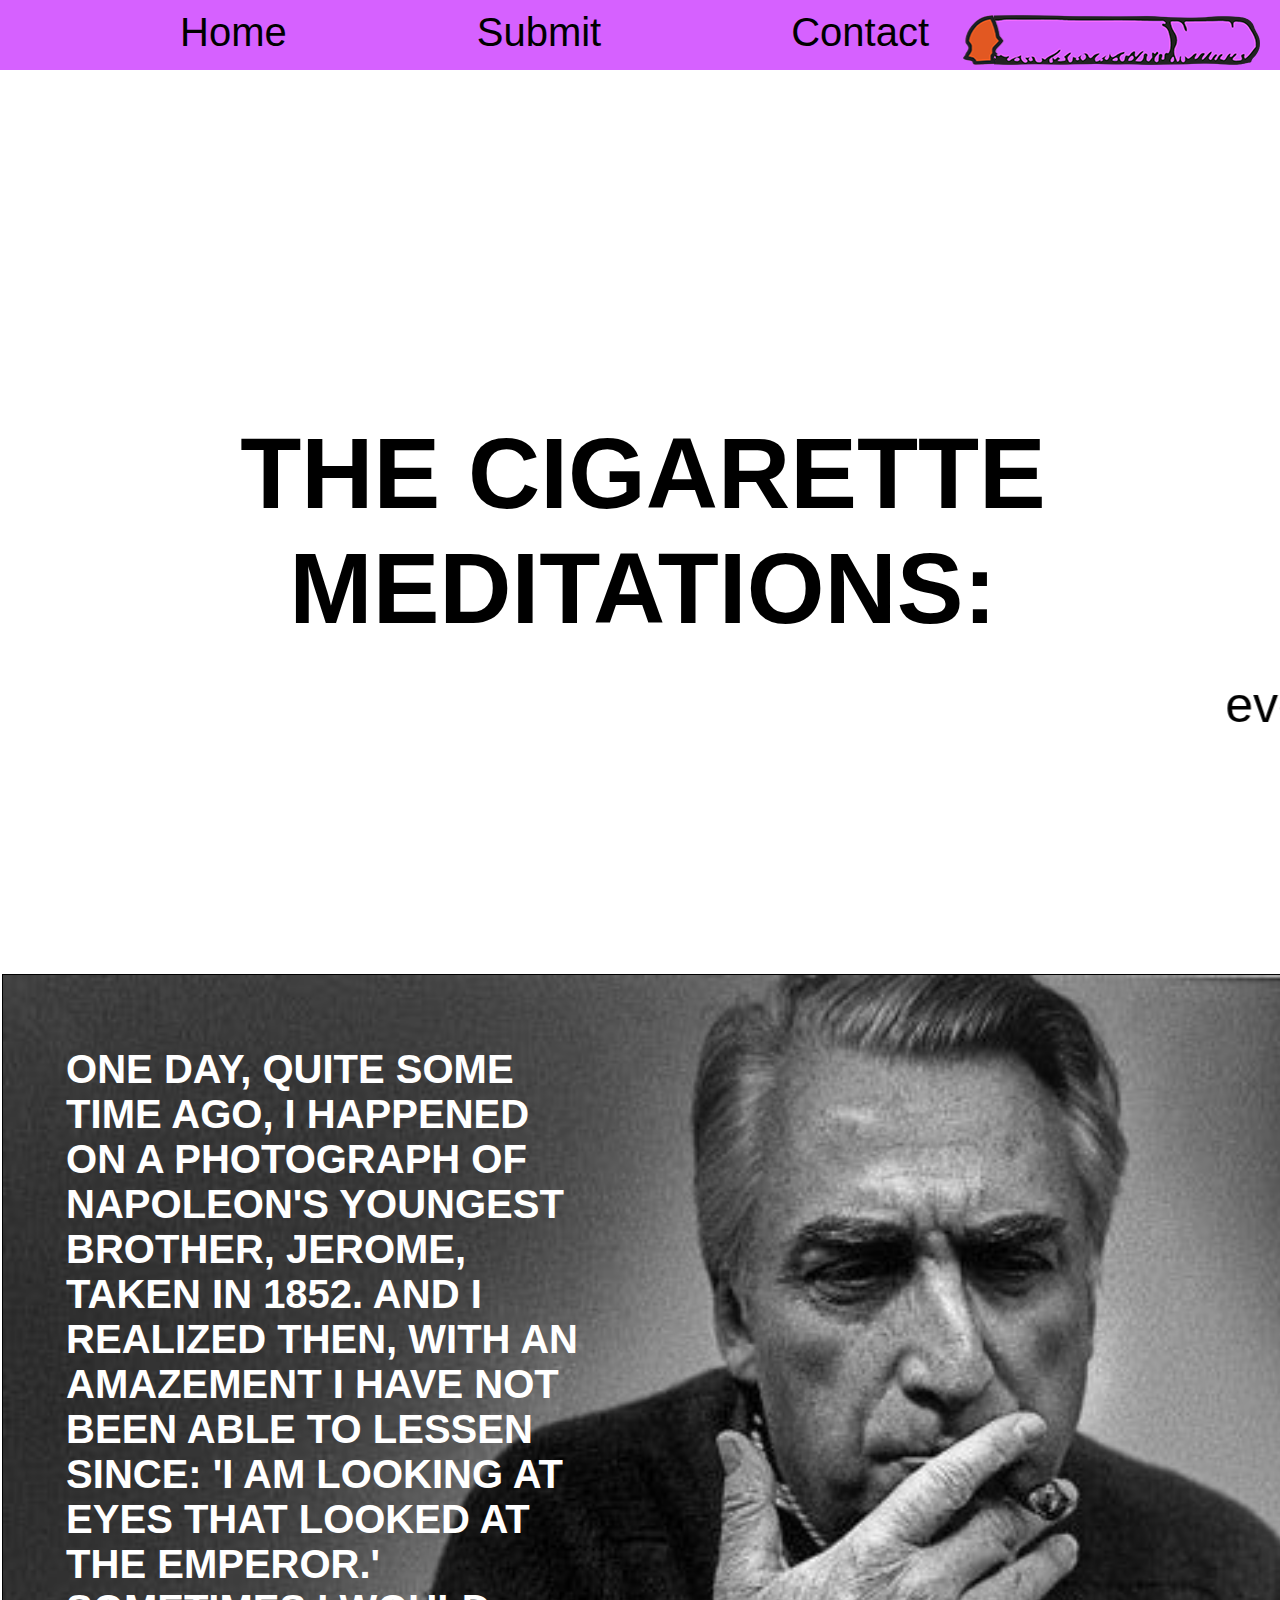
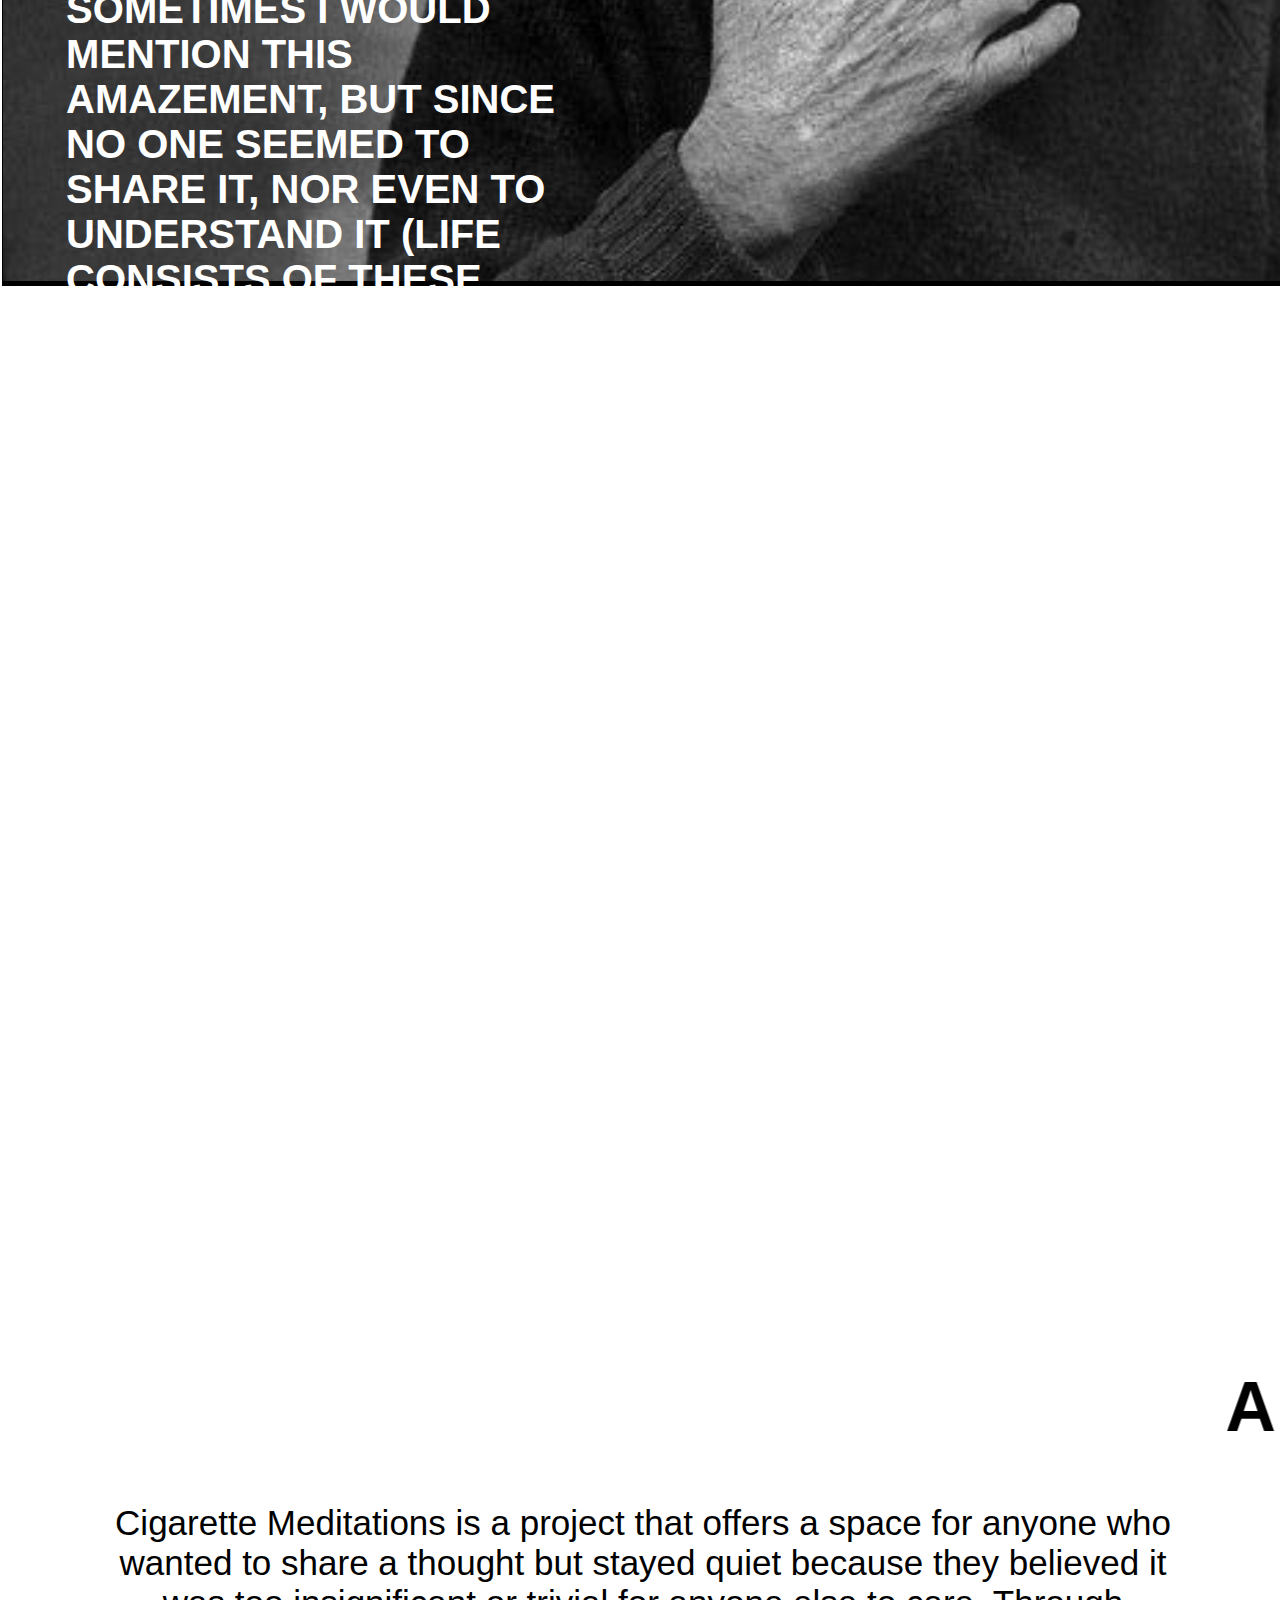
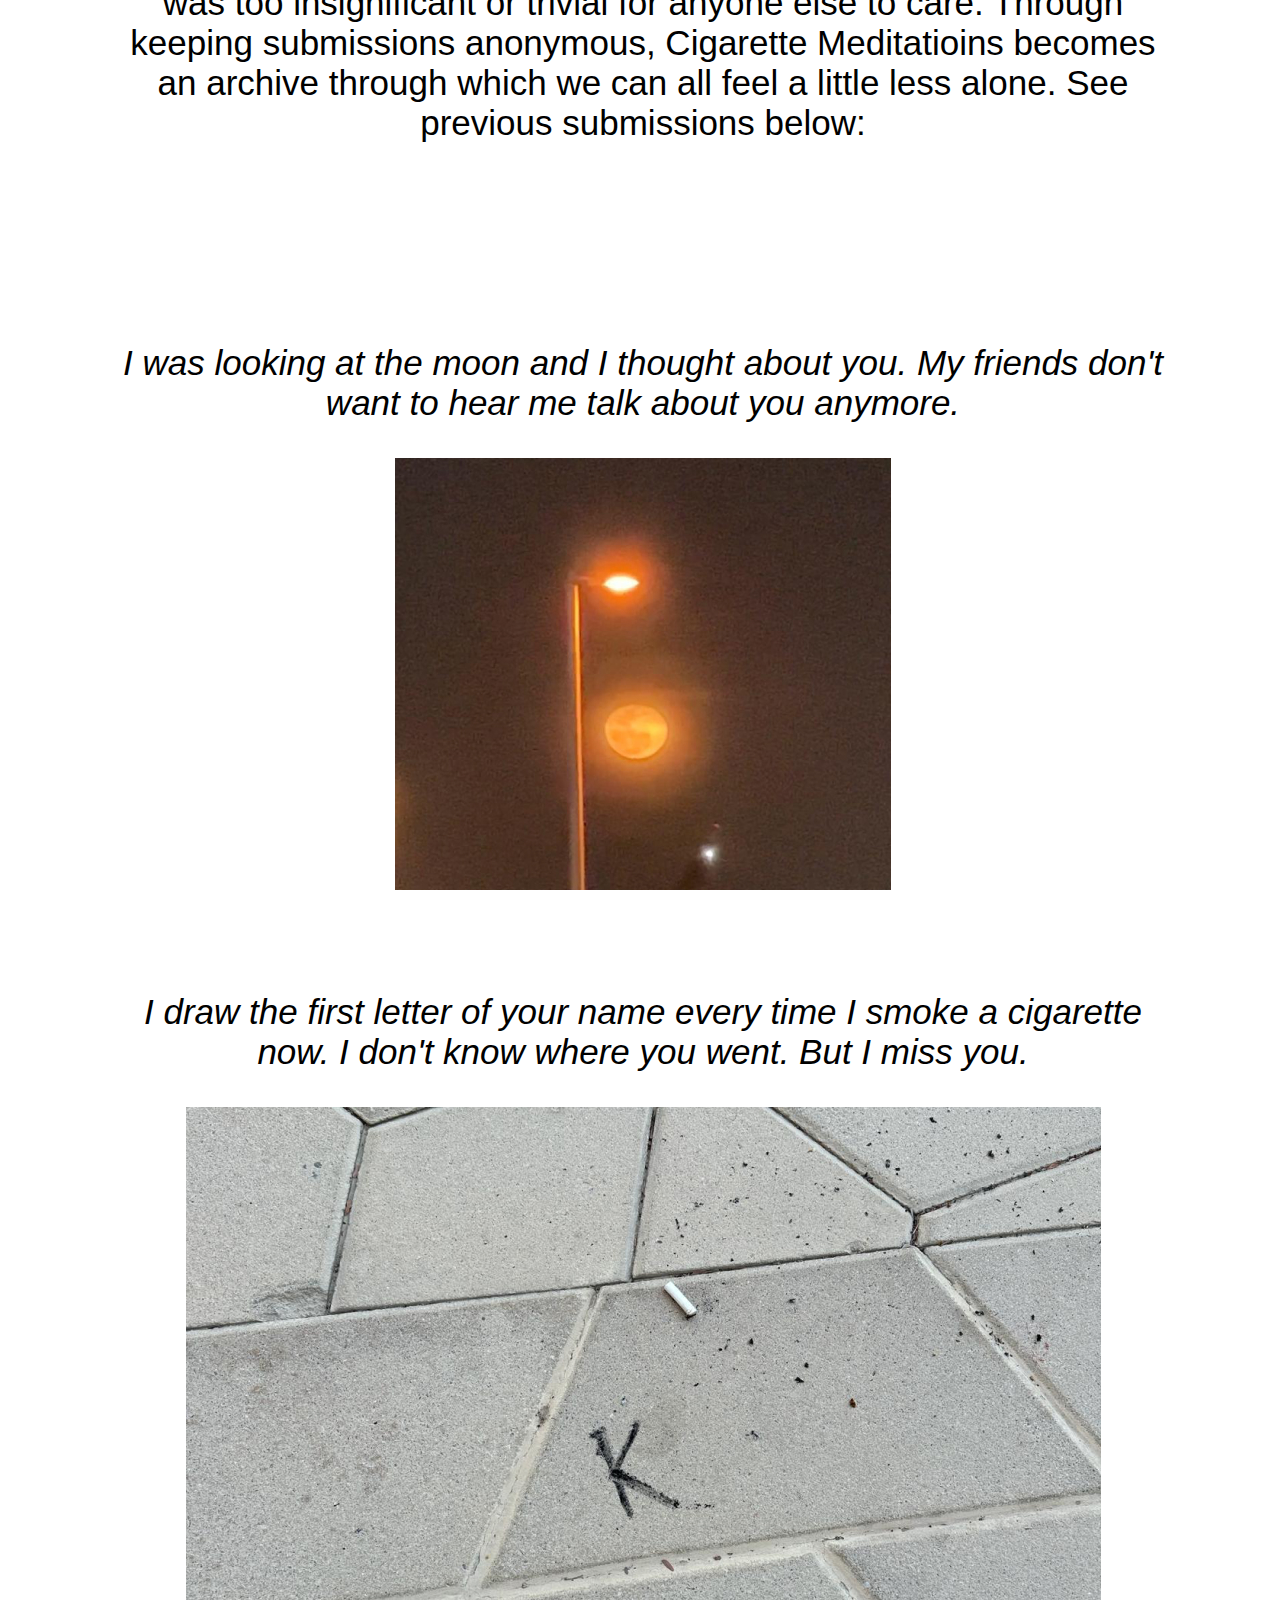
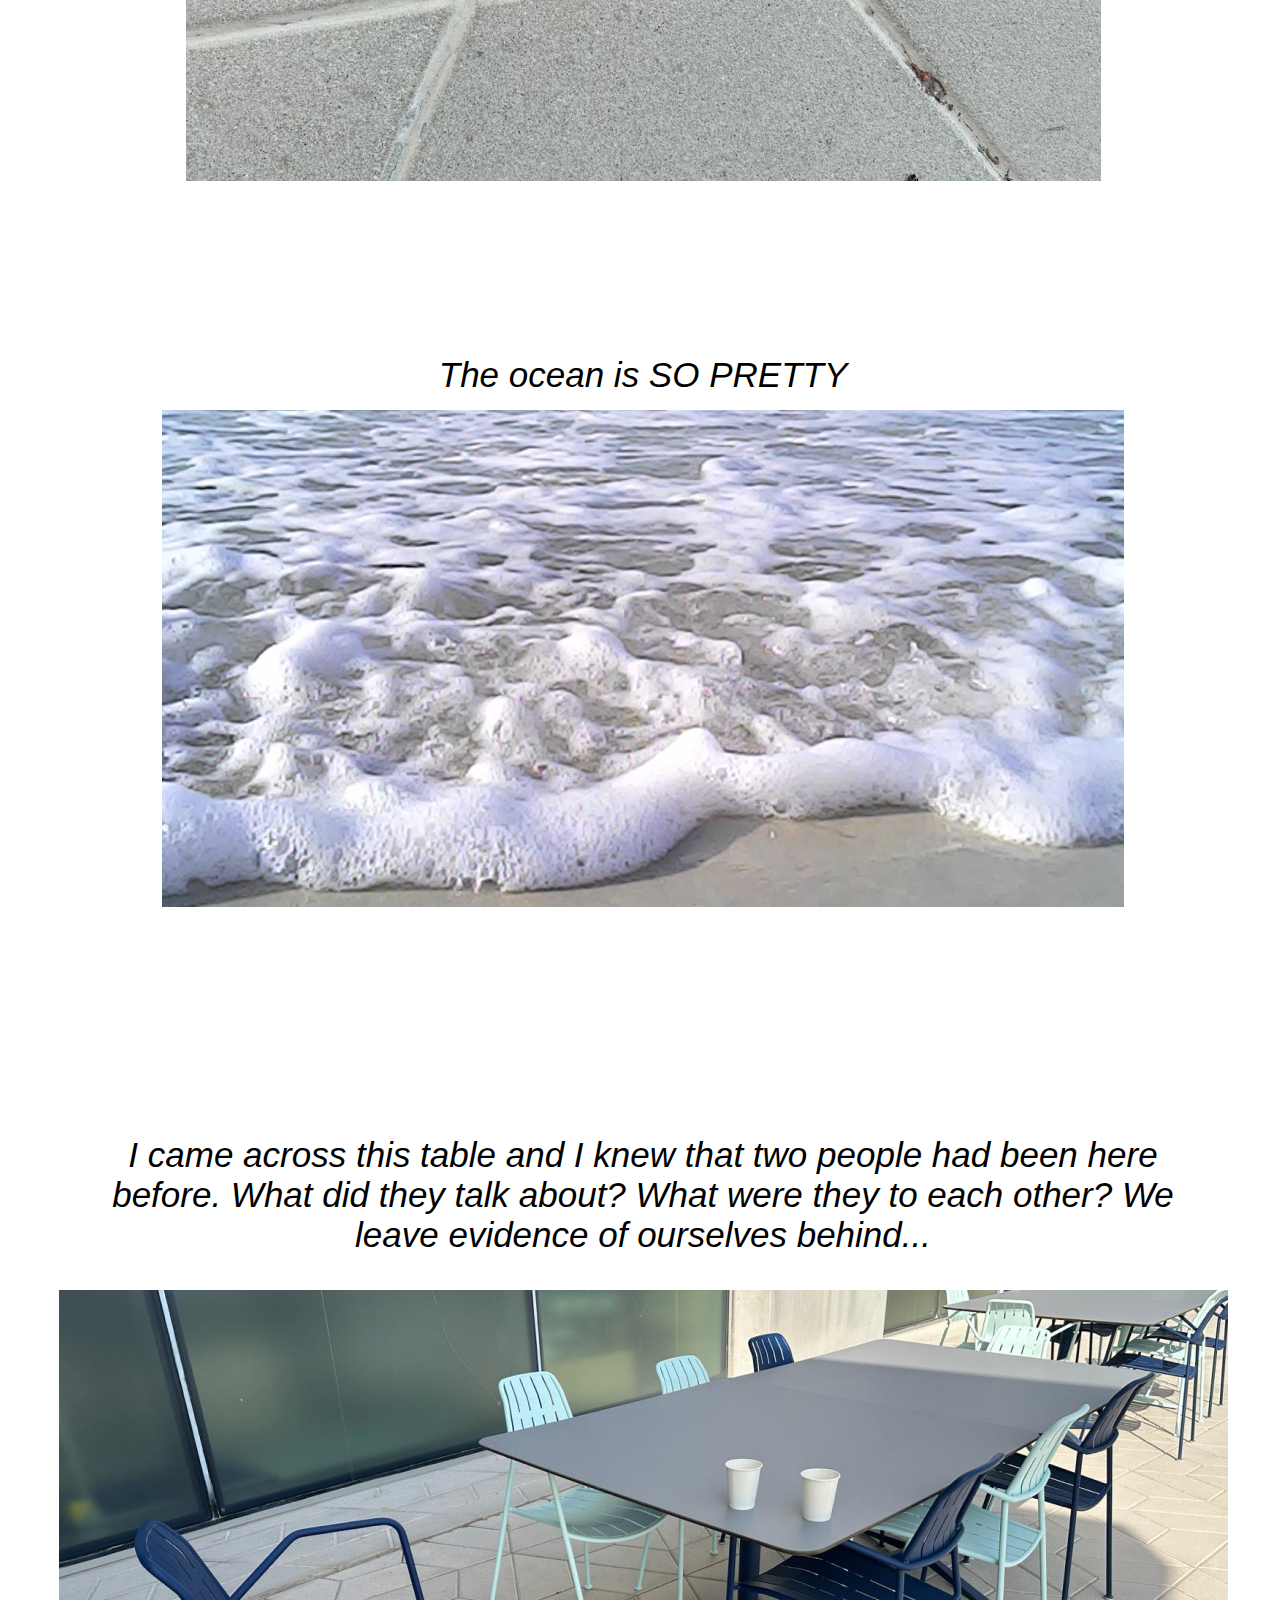
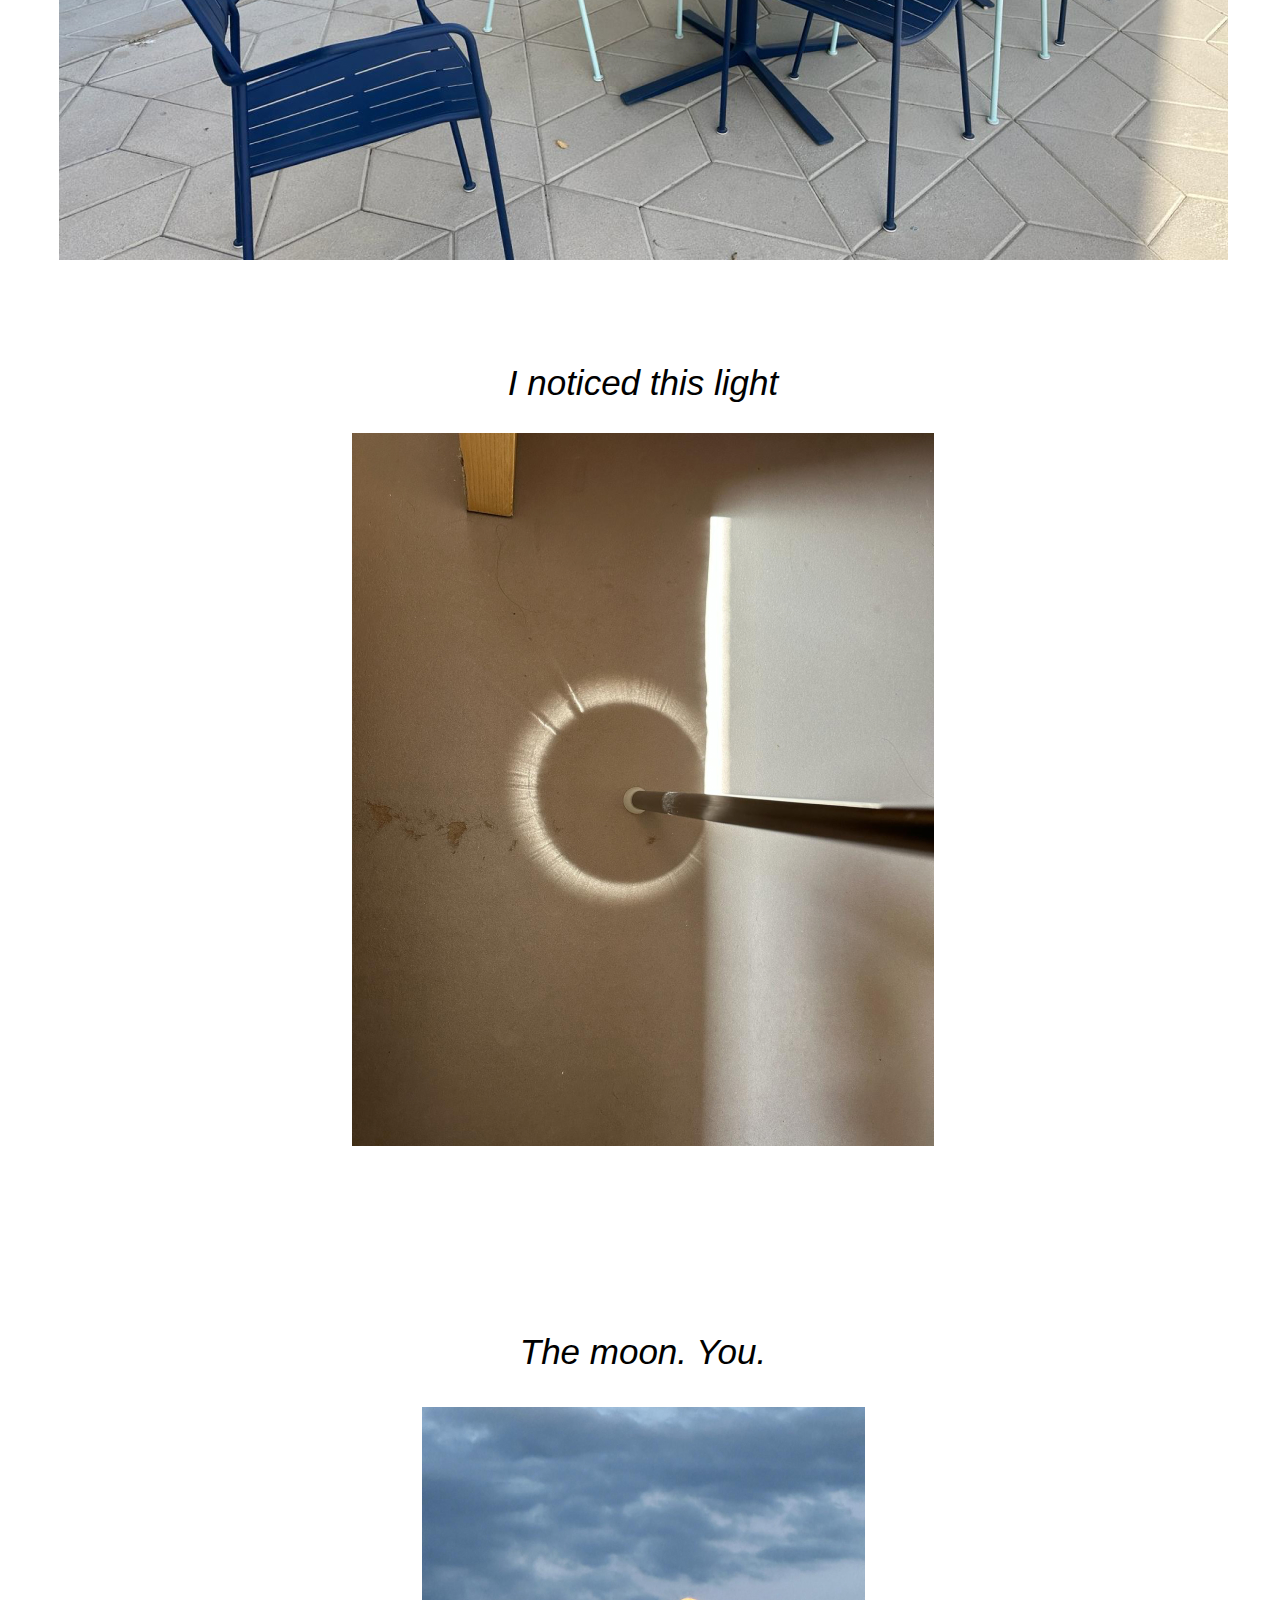
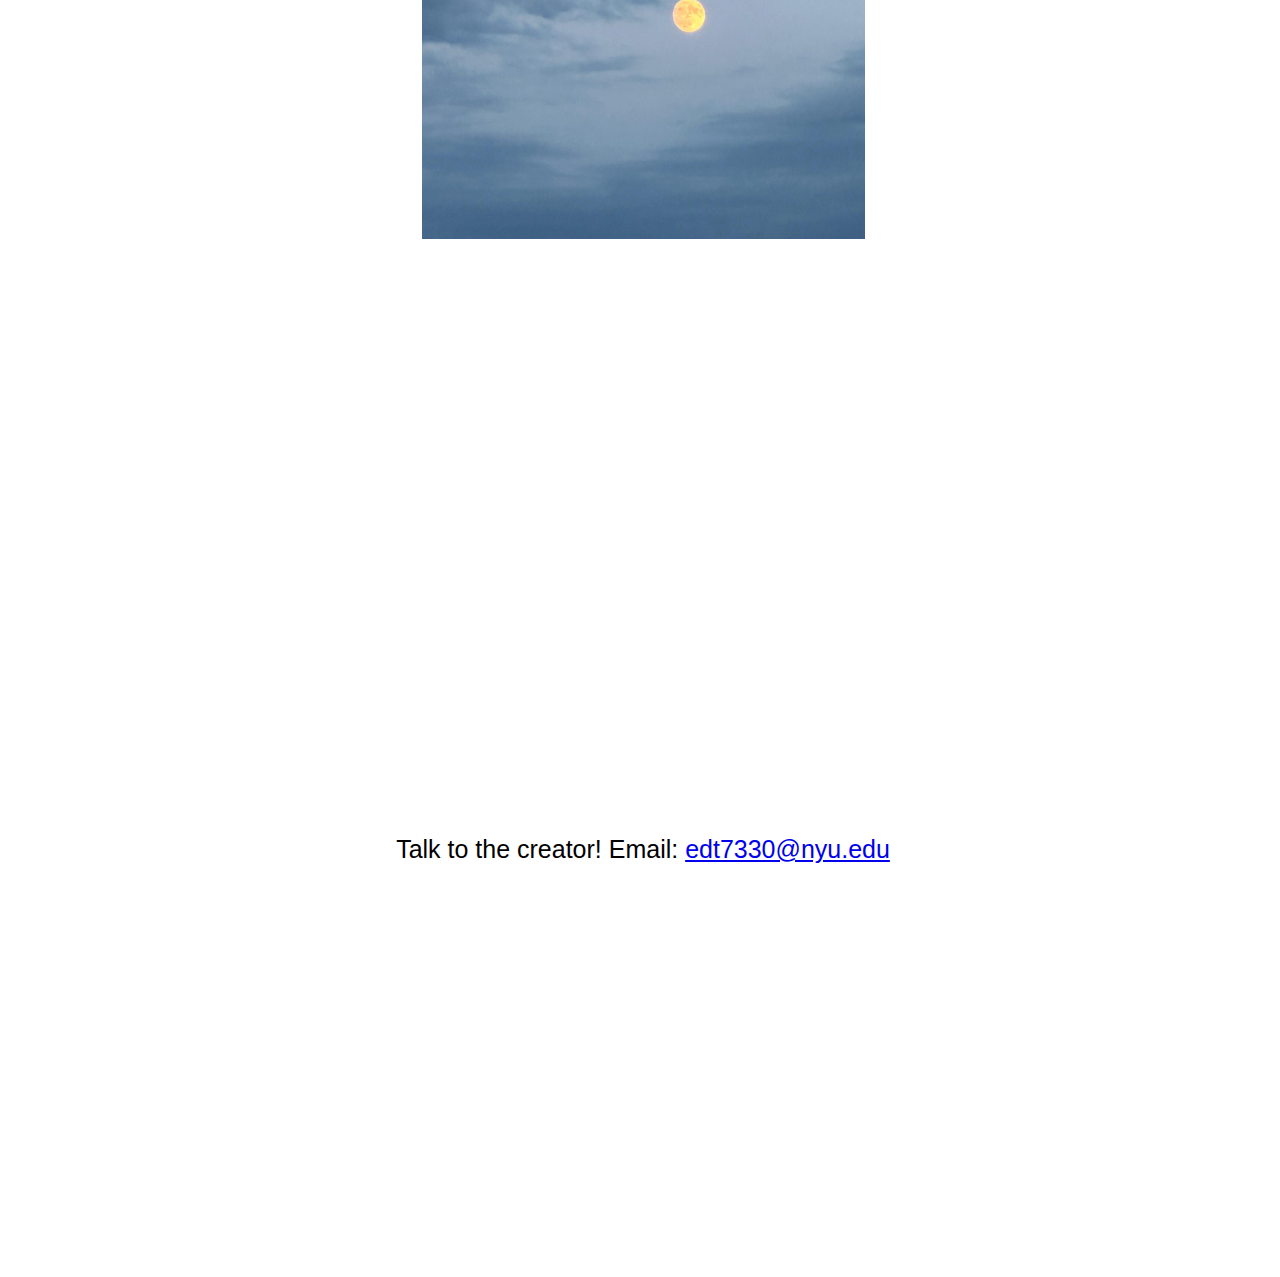
<file: assignment1/index.html>
<!DOCTYPE html>
<html>
  <head>
    <!-- Title of the Project -->
    <title>Cigarette Meditations</title>
    <!-- Link CSS to HTML -->
   <link rel="stylesheet" href="./style.css">
  </head>

  <body>
    <!-- This is the navigation/menu bar -->
    <div id="navbar" >
      <a href="#home">Home</a>
      <a href="#submit">Submit</a>
      <a href="#contact">Contact</a>

     <!-- This is the code for the cigarette scroll at the top right of the webpage -->
     <!-- The cigarette scroll consists of three layers: the cigarette flame, the cigarette body, and a pink square that gives the 'scroll' effect, seen below -->
      <div id="CigaretteWrapper">
        <div id="CigaretteContainer">
          <div id="colorCover"></div>
          <img
            id="cigaretteFull"
            src="./cigarettefull.png"
            alt="Cigarette Full"
          />
          <div id="cigaretteFlame">
            <img src="./cigaretteflame.png" alt="Cigarette Flame" />
          </div>
        </div>
      </div>
    </div>

    <div class="navbar-spacer"></div>

    <!-- Heading of the webpage -->
    <table style="border:0 ;width:100%;">
      <!-- I created a table to create this webpage-->
      <!-- The first section of the webpage is below, which consists of the title and subtitle -->
      <tr class="dynamic-screen-height">
        <td colspan="6" style="font-size:50px" >
          <h1 style="margin-bottom: 30px;"> THE CIGARETTE MEDITATIONS:</h1>
          <!-- I used an outdated marquee function to make the subtitle move! So cute! -->
          <marquee> every small thing in my head because even the little thoughts deserve
            to be read</marquee>
        </td>
      </tr>

      <!-- The second section of the webpage is a picture and quote by Roland Barthes-->
      <tr class="dynamic-screen-height black-background">
        <td colspan="5" style="position: relative;">
          <!-- Image as background -->
          <img src="./Roland Barthes.jpeg"  style="width: 100%; height: auto;" />
          <!-- Text starts from the top left corner -->
          <div style="position: absolute; top: 8%; left: 5%; color: white; text-align: left; max-width: 40%; font-size:40px">
            <b>
            ONE DAY, QUITE SOME TIME AGO, I HAPPENED ON A PHOTOGRAPH OF NAPOLEON'S YOUNGEST BROTHER, JEROME, TAKEN IN 1852. AND I REALIZED THEN, WITH AN AMAZEMENT I HAVE NOT BEEN ABLE TO LESSEN SINCE: 'I AM LOOKING AT EYES THAT LOOKED AT THE EMPEROR.' SOMETIMES I WOULD MENTION THIS AMAZEMENT, BUT SINCE NO ONE SEEMED TO SHARE IT, NOR EVEN TO UNDERSTAND IT (LIFE CONSISTS OF THESE LITTLE TOUCHES OF SOLITUDE), I FORGOT ABOUT IT
          </b>
          </div>
        </td>
      </tr>
      <!-- The third section contains the video -->
      <tr style="height: 100vh; width: 100vw">
        <td colspan="6">
          <iframe
            id="videoIframe"
            src="https://www.youtube.com/embed/TJKBw6eYReI?controls=0&showinfo=0&rel=0&autoplay=1&mute=1&loop=1&playlist=TJKBw6eYReI"
            title="cigarettes people left behind"
            frameborder="0"
            allow="accelerometer; autoplay; clipboard-write; encrypted-media; gyroscope; picture-in-picture; web-share"
            allowfullscreen
          ></iframe>
        </td>
      </tr>

      <!--The fourth section contains the page description-->
      <tr class="dynamic-screen-height">
        <td colspan="6" style="font-size:35px">
          <!-- Que cute marquee tag again! -->
          <h1 style="margin-bottom: 40px; margin-top:170px"> <marquee>About</marquee></h1> 
          <div style="color: black;  max-width: 83%; font-size:35px; margin-left: auto; margin-right: auto; margin-bottom: 200px;">
           Cigarette Meditations is a project that offers a space for anyone who wanted to share a thought but stayed
              quiet because they believed it was too insignificant or trivial for anyone else to care. Through keeping
              submissions anonymous, Cigarette Meditatioins becomes an archive through which we can all feel a little
              less alone. See previous submissions below:
          </div>

          <!-- The first mock 'submissions' containing quotes and pictures -->
          <div style="color: black;  max-width: 83%; font-size:35px; margin-left: auto; margin-right: auto; margin-bottom: 15px;">
           <i> I was looking at the moon and I thought about you. My friends don't want to hear me talk about you anymore. </i>
           </div>
        <img style="margin:20px 20px 40px 20px;" src="./Moon2.jpg" />
      </tr>

    <!--These are the rest of the sections for the remaining mock submissions, all containing quotes and pictures-->
      <tr class="dynamic-screen-height">
        <td colspan="6" >
          <div style="color: black;  max-width: 83%; font-size:35px; margin-left: auto; margin-right: auto; margin-bottom: 15px; margin-top: 50px;">
            <i> I draw the first letter of your name every time I smoke a cigarette now. I don't know where you went. But I miss you. </i>
            </div>
        <img style="margin: 20px 20px 20px 20px;" src="./Karina.jpg" />
        </td>
        </tr>

        <tr class="dynamic-screen-height">
          <td colspan="6" >
            <div style="color: black;  max-width: 83%; font-size:35px; margin-left: auto; margin-right: auto; margin-bottom: 15px;">
              <i> The ocean is SO PRETTY </i>
              </div>
          <img src="./Ocean.jpg" />
          </td>
          </tr>

            <tr class="dynamic-screen-height">
              <td colspan="6" >
                <div style="color: black;  max-width: 83%; font-size:35px; margin-left: auto; margin-right: auto; margin-bottom: 15px; margin-top: 50px;">
                  <i> I came across this table and I knew that two people had been here before. What did they talk about? What were they to each other? We leave evidence of ourselves behind... </i>
                  </div>
              <img style="margin: 20px 20px 20px 20px;" src="./TeaChairs.jpg" />
              </td>
              </tr>
  
              <tr class="dynamic-screen-height">
                <td colspan="6" >
                  <div style="color: black;  max-width: 83%; font-size:35px; margin-left: auto; margin-right: auto; margin-bottom: 10px; margin-top: 50px;">
                    <i> I noticed this light </i>
                    </div>
                <img style="margin: 20px 20px 20px 20px;" src="./Chair.jpg" />
                </td>
                </tr>

                <tr class="dynamic-screen-height">
                  <td colspan="6" >
                    <div style="color: black;  max-width: 83%; font-size:35px; margin-left: auto; margin-right: auto; margin-bottom: 15px;">
                      <i> The moon. You. </i>
                      </div>
                  <img style="margin: 20px 20px 20px 20px;" src="./image 2.jpg" />
                  </td>
                  </tr>

                  <!-- This last section is a link to my email -->
                  <tr class="dynamic-screen-height">
                    <td colspan="6" >
                      <div style="color: black;  max-width: 83%; font-size:25px; margin-left: auto; margin-right: auto; margin-bottom: 0px;">
                       Talk to the creator!
                       Email: <a href="mailto:edt7330@nyu.edu">edt7330@nyu.edu</a>
                       </div>
                    </td>
                    </tr>

    </table>
    <script src="./app.js" type="text/javascript">
      
    </script>
  </body>
</html>
</file>
<file: assignment1/style.css>
body {
        margin: 0;
        font-family: Arial, sans-serif;
      }
      td {
        text-align: center;
        vertical-align: middle;
        word-wrap:break-word;
        border:0px;
      }
      iframe {
        width: 100vw;
        height: 100vh;
      }
      .black-background {
        background-color: black;
      }
      .navbar-spacer {
        height: 50px;
      }
      .cigarette-graphic {
        color: red;
        background-color: rgb(101, 206, 36);
        padding: 30px;
      }
      .menu-button-width {
        width: 100px;
      }
      .underline {
        text-decoration: underline;
      }
      .dynamic-screen-height {
        height: calc(100vh - 50px);
      }
      /* Style the navbar */
      #navbar {
        overflow: hidden;
        background-color: #d661ff;
      }
      /* Navbar links */
      #navbar a {
        font-size:40px;
        float: left;
        display: block;
        color: #000000;
        text-align: center;
        padding: 10px;
        height: 50px;
        text-decoration: none;
        text-indent: 170px;
        margin-top: 0%;

      }

      /* Page content */
      .content {
        padding: 16px;
      }

      /* The sticky class is added to the navbar with JS when it reaches its scroll position */
      .sticky {
        position: fixed;
        top: 0;
        width: 100%;
      }

      /* Add some top padding to the page content to prevent sudden quick movement (as the navigation bar gets a new position at the top of the page (position:fixed and top:0) */
      .sticky + .content {
        padding-top: 60px;
      }

      /* Interactive Cigarette CSS comes here */
      #CigaretteWrapper {
        position: absolute;
        top: 15px;
        right: 20px;
        z-index: 99999;
      }
      #CigaretteContainer {
        position: relative;
        width: 304px; /* Width of your images */
        height: 50px; /* Height of your images */
        overflow: hidden;
        background-color: #d661ff; /* Same as the body background */
      }
      #colorCover {
        position: absolute;
        top: 0;
        left: 0;
        height: 100%;
        width: 10%; /* Initial width of the color cover */
        background-color: #d661ff; /* Color of the square */
        transition: width 0.3s linear; /* Synchronized transition */
        z-index: 50;
      }
      #cigaretteFull,
      #cigaretteFlame {
        position: absolute;
        top: 0;
        left: 0;
        height: 100%;
      }
      #cigaretteFull {
        width: 100%;
        z-index: 1;
      }
      #cigaretteFlame {
        z-index: 999;
        width: 100%;
        transition: transform 0.3s linear; /* Synchronized transition */
        transform: translateX(-10%); /* Start slightly off-screen */
      }
</file>
